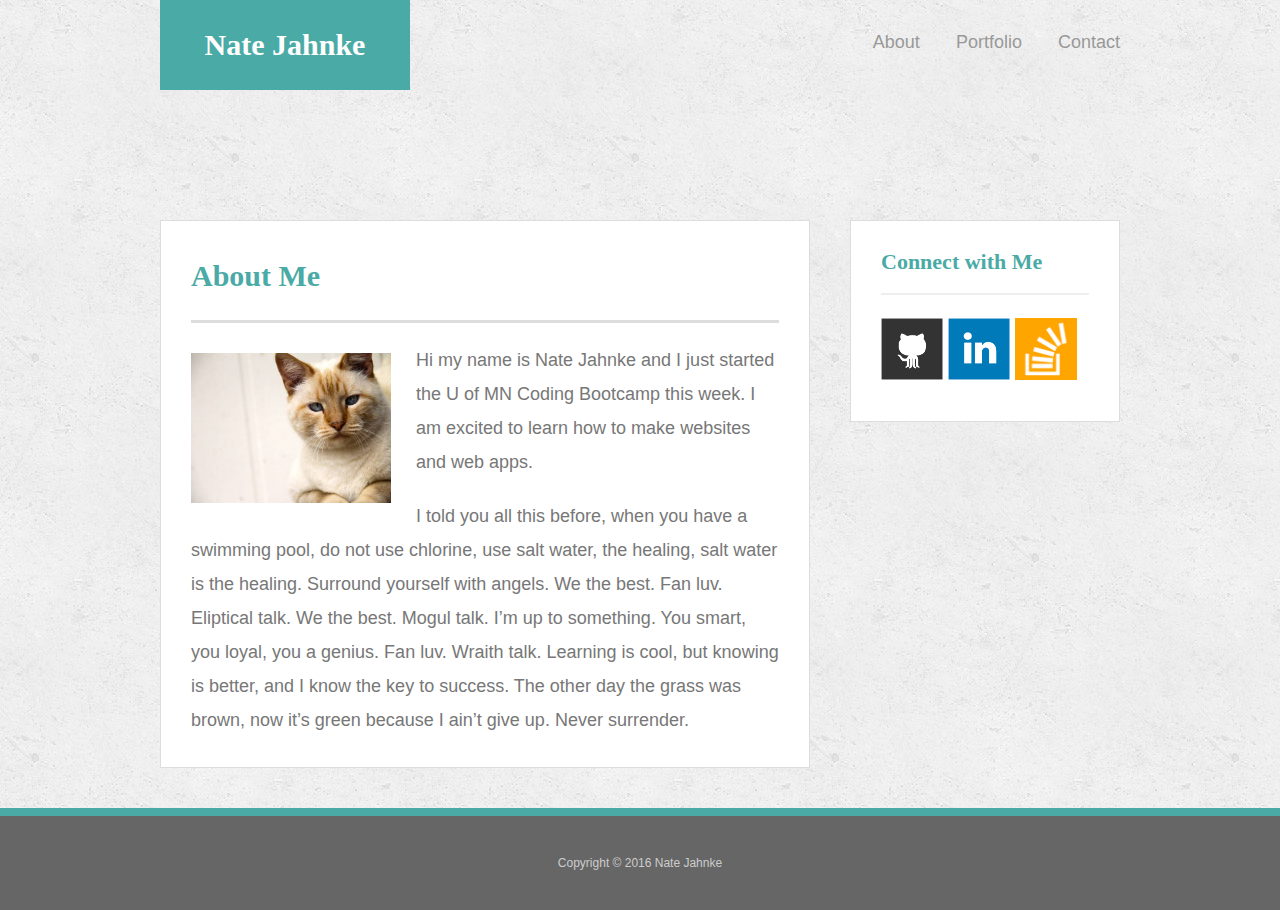
<file: index.html>
<!doctype html>
<html lang="en-us">

<head>
    <meta charset="UTF-8">
    <meta name="viewport" content="width-device-width, initial-scale=1.0">
    <title>About | Nate Jahnke</title>
    <link rel="stylesheet" type="text/css" href="assets/css/reset.css">
    <link rel="stylesheet" type="text/css" href="assets/css/style.css">
</head>

<body>
    <div id="body-container">
        <header id="masthead">
            <div class="container">
                <a href="index.html" id="logo">Nate Jahnke</a>
                <nav>
                    <a href="index.html">About</a>
                    <a href="portfolio.html">Portfolio</a>
                    <a href="contact.html">Contact</a>
                </nav>
            </div>
        </header>

        <div id="main-container" class="container">
            <section class="main-section">
                <h1>About Me</h1>

                <img src="assets/images/cat.jpg" class="auth-image" alt="Your Name">

                <p>Hi my name is Nate Jahnke and I just started the U of MN Coding Bootcamp this week. I am excited to learn how to make websites and web apps.</p>

                <p>I told you all this before, when you have a swimming pool, do not use chlorine, use salt water, the healing, salt water is the healing. Surround yourself with angels. We the best. Fan luv. Eliptical talk. We the best. Mogul talk. I’m up
                    to something. You smart, you loyal, you a genius. Fan luv. Wraith talk. Learning is cool, but knowing is better, and I know the key to success. The other day the grass was brown, now it’s green because I ain’t give up. Never surrender.

                </p>

            </section>

            <section class="sidebar">
                <div id="connect">
                    <h2>Connect with Me</h2>

                    <a href="https://github.com/natejahnke"><img src="assets/images/github-128.png" class="social" alt="GitHub" /></a>
                    <a href="https://www.linkedin.com/in/nathan-jahnke-57852818/"><img src="assets/images/linkedin-128.png" class="social" alt="LinkedIn" /></a>
                    <a href="https://stackoverflow.com/users/8941164/nate-jahnke"><img src="assets/images/stackoverflow-128.png" class="social" alt="Stack Overflow" /></a>
                </div>
            </section>
        </div>

        <footer>
            <div class="container">
                Copyright &copy; 2016 Nate Jahnke
            </div>
        </footer>
    </div>
</body>

</html>
</file>
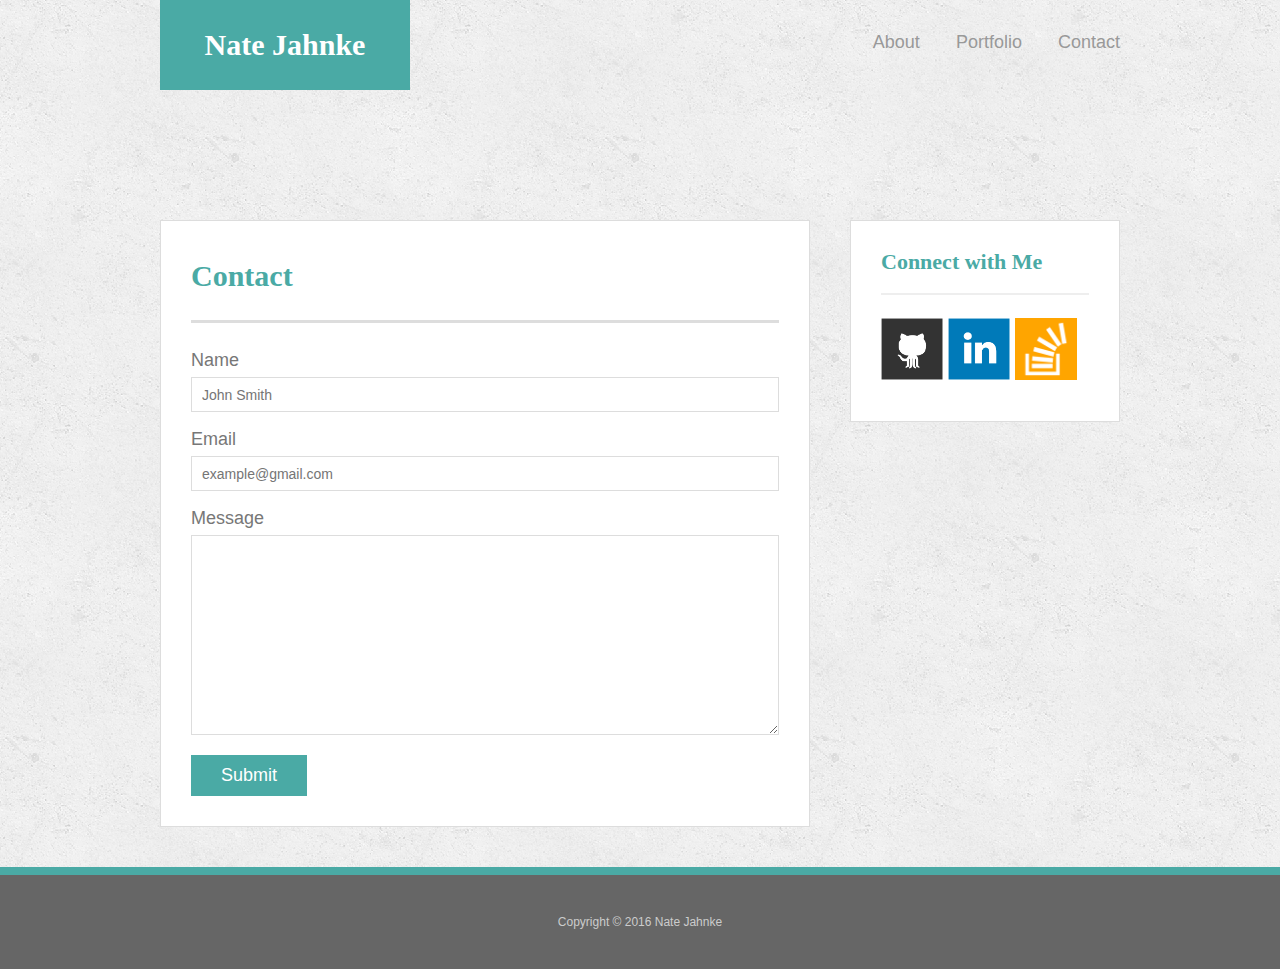
<file: contact.html>
<!doctype html>
<html lang="en-us">

<head>
    <meta charset="UTF-8">
    <meta name="viewport" content="width-device-width, initial-scale=1.0">
    <title>Contact | Nate Jahnke</title>
    <link rel="stylesheet" type="text/css" href="assets/css/reset.css">
    <link rel="stylesheet" type="text/css" href="assets/css/style.css">
</head>

<body>

    <header id="masthead">
        <div class="container">
            <a href="index.html" id="logo">Nate Jahnke</a>
            <nav>
                <a href="index.html">About</a>
                <a href="portfolio.html">Portfolio</a>
                <a href="contact.html">Contact</a>
            </nav>
        </div>
    </header>

    <div id="main-container" class="container">
        <section class="main-section">
            <h1>Contact</h1>

            <form id="contact-form">
                <ul>
                    <li>
                        <label for="name">Name</label>
                        <input type="text" id="name" name="name" placeholder="John Smith" required="required">
                    </li>
                    <li>
                        <label for="email">Email</label>
                        <input type="email" id="email" name="email" placeholder="example@gmail.com" required="required">
                    </li>
                    <li>
                        <label for="message">Message</label>
                        <textarea id="message" name="message" required="required"></textarea>
                    </li>
                </ul>
                <input type="submit">
            </form>

        </section>

        <section class="sidebar">
            <div id="connect">
                <h2>Connect with Me</h2>

                <a href="https://github.com/natejahnke"><img src="assets/images/github-128.png" class="social" alt="GitHub" /></a>
                <a href="https://www.linkedin.com/in/nathan-jahnke-57852818/"><img src="assets/images/linkedin-128.png" class="social" alt="LinkedIn" /></a>
                <a href="https://stackoverflow.com/users/8941164/nate-jahnke"><img src="assets/images/stackoverflow-128.png" class="social" alt="Stack Overflow" /></a>
            </div>
        </section>
    </div>

    <footer>
        <div class="container">
            Copyright &copy; 2016 Nate Jahnke
        </div>
    </footer>
</body>

</html>
</file>
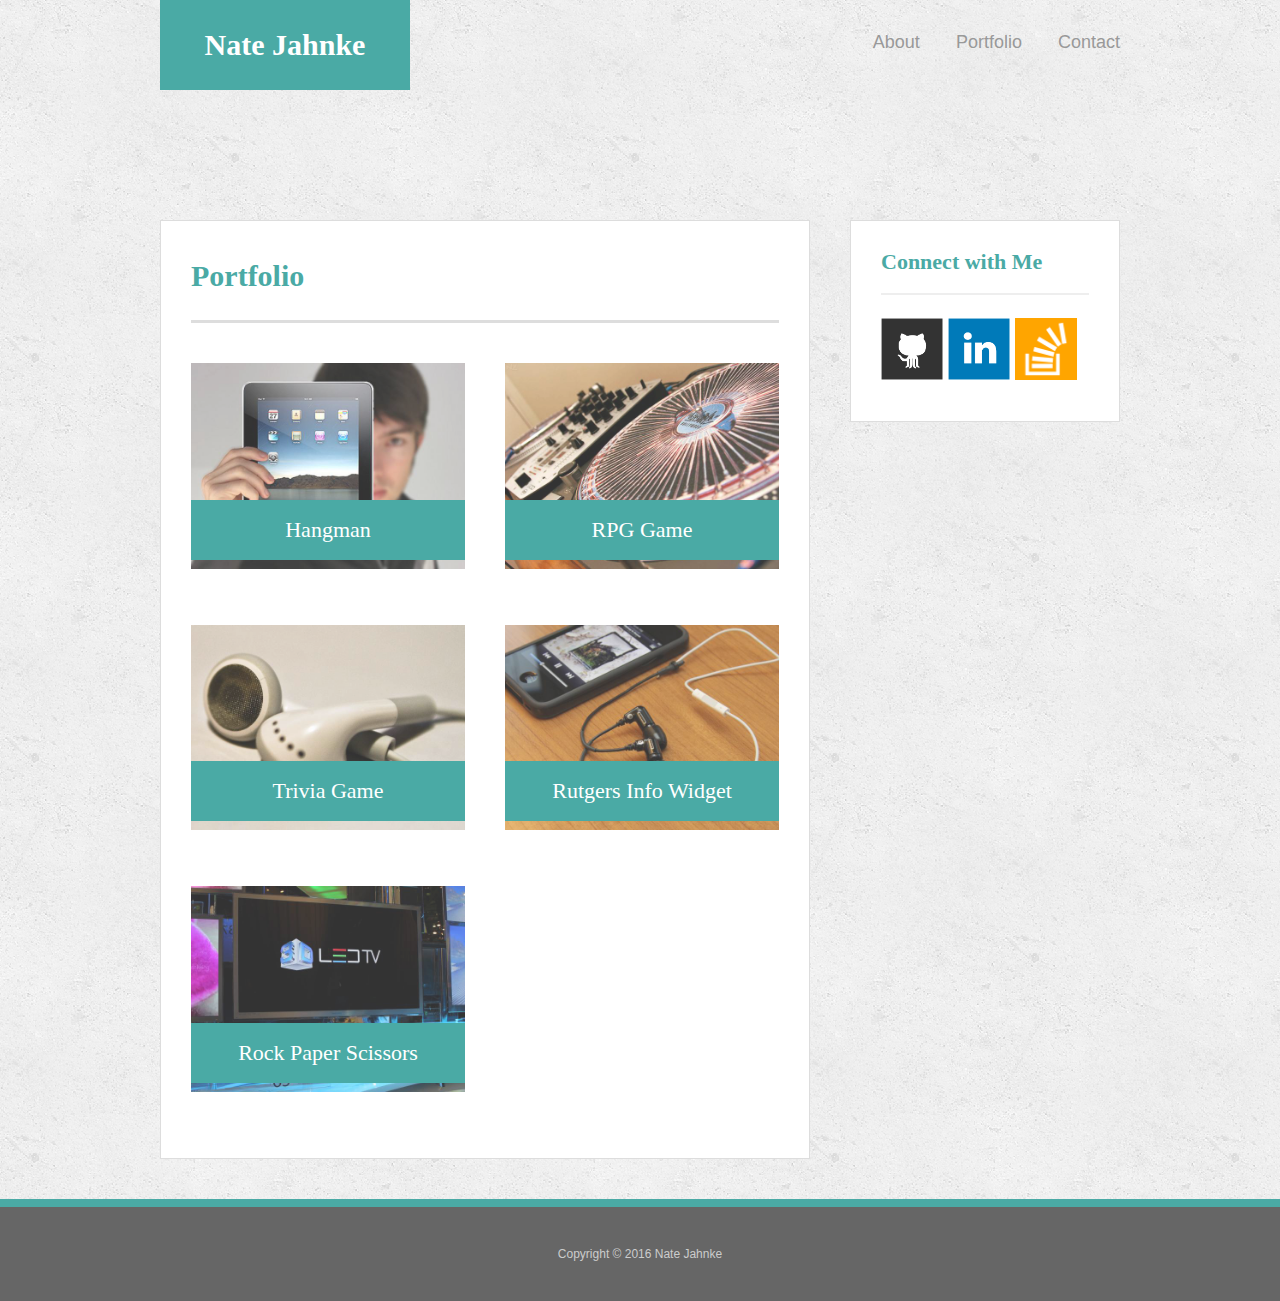
<file: portfolio.html>
<!doctype html>
<html lang="en-us">

<head>
    <meta charset="UTF-8">
    <meta name="viewport" content="width-device-width, initial-scale=1.0">
    <title>Portfolio | Nate Jahnke</title>
    <link rel="stylesheet" type="text/css" href="assets/css/reset.css">
    <link rel="stylesheet" type="text/css" href="assets/css/style.css">
</head>

<body>

    <header id="masthead">
        <div class="container">
            <a href="index.html" id="logo">Nate Jahnke</a>
            <nav>
                <a href="index.html">About</a>
                <a href="portfolio.html">Portfolio</a>
                <a href="contact.html">Contact</a>
            </nav>
        </div>
    </header>

    <div id="main-container" class="container">
        <section class="main-section">
            <h1>Portfolio</h1>

            <div class="work">
                <img src="assets/images/technics-q-c-640-480-1.jpg" alt="hangman">

                <h3>Hangman</h3>
            </div>
            <div class="work">
                <img src="assets/images/technics-q-c-640-480-2.jpg" alt="RPG Game">

                <h3>RPG Game</h3>
            </div>
            <div class="work">
                <img src="assets/images/technics-q-c-640-480-5.jpg" alt="Trivia Game">

                <h3>Trivia Game</h3>
            </div>
            <div class="work">
                <img src="assets/images/technics-q-c-640-480-7.jpg" alt="Rutgers Info Widget">

                <h3>Rutgers Info Widget</h3>
            </div>
            <div class="work">
                <img src="assets/images/technics-q-c-640-480-9.jpg" alt="Rock Paper Scissors">

                <h3>Rock Paper Scissors</h3>
            </div>

        </section>

        <section class="sidebar">
            <div id="connect">
                <h2>Connect with Me</h2>

                <a href="https://github.com/natejahnke"><img src="assets/images/github-128.png" class="social" alt="GitHub" /></a>
                <a href="https://www.linkedin.com/in/nathan-jahnke-57852818/"><img src="assets/images/linkedin-128.png" class="social" alt="LinkedIn" /></a>
                <a href="https://stackoverflow.com/users/8941164/nate-jahnke"><img src="assets/images/stackoverflow-128.png" class="social" alt="Stack Overflow" /></a>
            </div>
        </section>
    </div>

    <footer>
        <div class="container">
            Copyright &copy; 2016 Nate Jahnke
        </div>
    </footer>
</body>

</html>
</file>
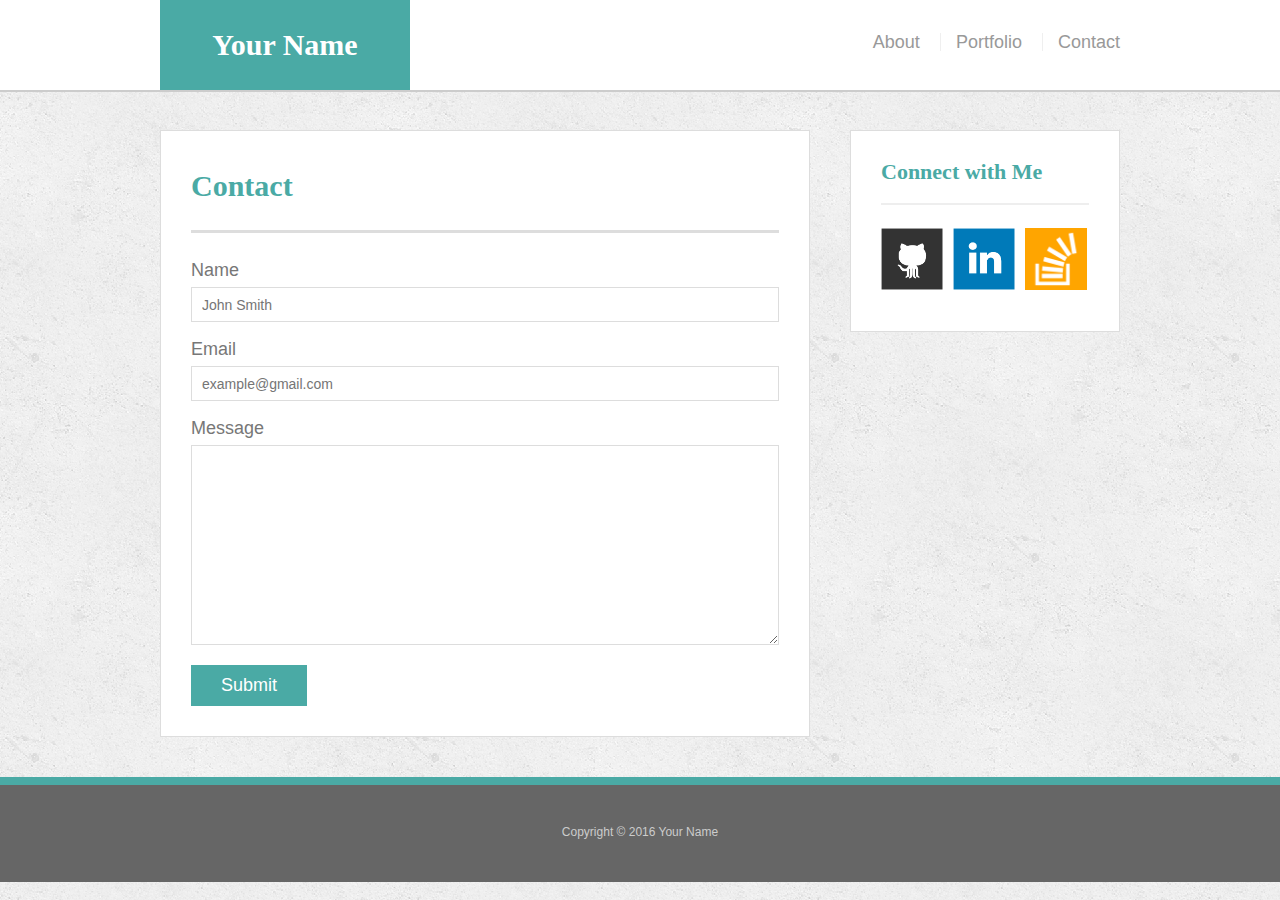
<file: bonus/hover-styles.html>
<!doctype html>
<html lang="en-us">

<head>
  <meta charset="UTF-8">
  <title>Hover Styling</title>
  <link rel="stylesheet" type="text/css" href="assets/css/reset.css">
  <link rel="stylesheet" type="text/css" href="assets/css/style.css">
</head>

<body>

  <header id="masthead">
    <div class="container">
      <a href="#" id="logo">Your Name</a>
      <nav>
        <a href="#">About</a>
        <a href="#">Portfolio</a>
        <a href="#">Contact</a>
      </nav>
    </div>
  </header>

  <div id="main-container" class="container">
    <section class="main-section">
      <h1>Contact</h1>

      <form id="contact-form">
        <ul>
          <li>
            <label for="name">Name</label>
            <input type="text" id="name" name="name" placeholder="John Smith" required="required">
          </li>
          <li>
            <label for="email">Email</label>
            <input type="email" id="email" name="email" placeholder="example@gmail.com" required="required">
          </li>
          <li>
            <label for="message">Message</label>
            <textarea id="message" name="message" required="required"></textarea>
          </li>
        </ul>
        <input type="submit">
      </form>

    </section>

    <section class="sidebar">
      <div id="connect">
        <h2>Connect with Me</h2>

        <img src="assets/images/github-128.png" class="social" alt="Github">
        <img src="assets/images/linkedin-128.png" class="social" alt="LinkedIn">
        <img src="assets/images/stackoverflow-128.png" class="social" alt="Stack Overflow">
      </div>
    </section>
  </div>

  <footer>
    <div class="container">
      Copyright &copy; 2016 Your Name
    </div>
  </footer>
</body>

</html>
</file>
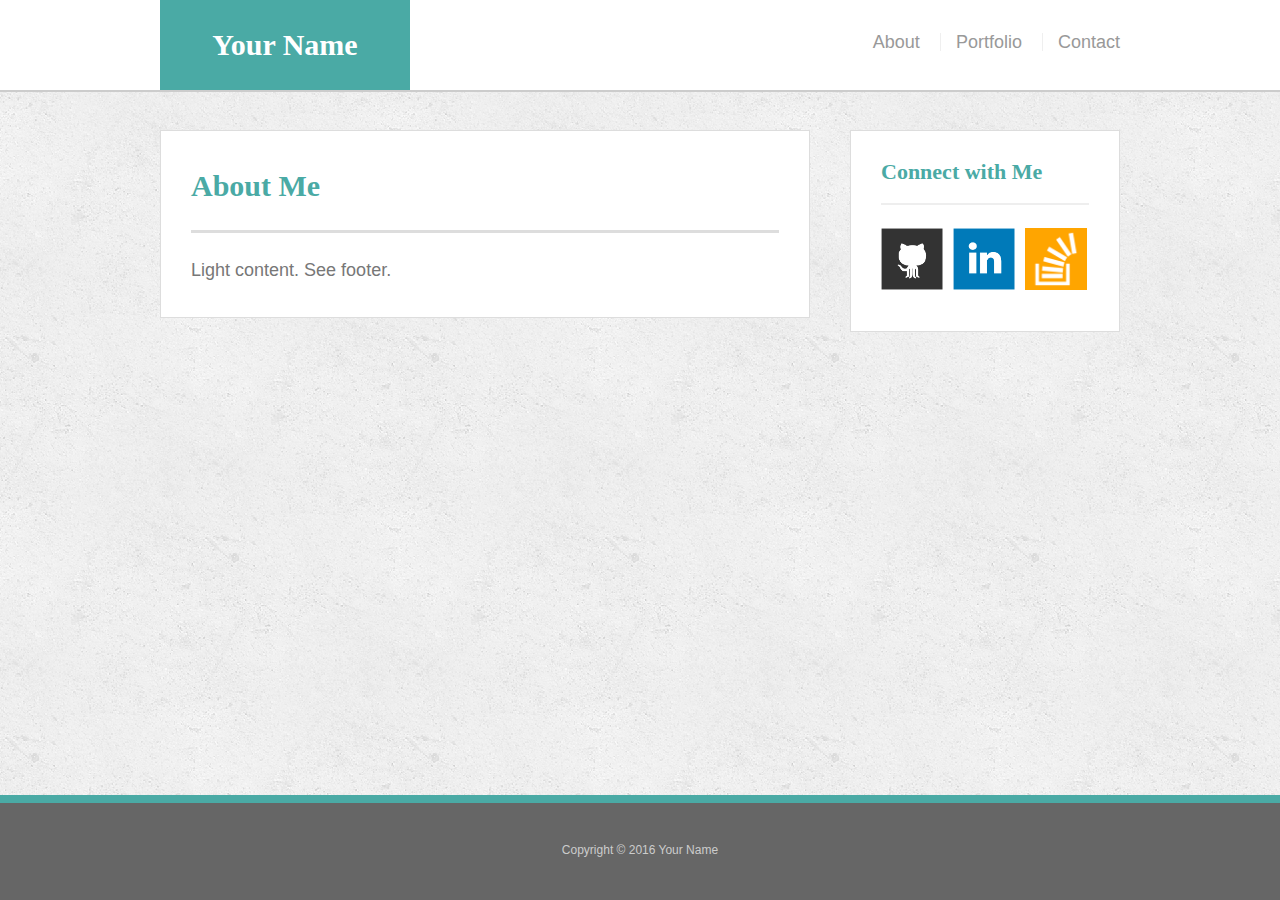
<file: bonus/sticky-footer.html>
<!doctype html>
<html lang="en-us">

<head>
  <meta charset="UTF-8">
  <title>Sticky Footer</title>
  <link rel="stylesheet" type="text/css" href="assets/css/reset.css">
  <link rel="stylesheet" type="text/css" href="assets/css/style.css">
</head>

<body>

  <header id="masthead">
    <div class="container">
      <a href="#" id="logo">Your Name</a>
      <nav>
        <a href="#">About</a>
        <a href="#">Portfolio</a>
        <a href="#">Contact</a>
      </nav>
    </div>
  </header>

  <div class="wrapper">
    <div id="main-container" class="container">
      <section class="main-section">
        <h1>About Me</h1>

        <p>Light content. See footer.</p>

      </section>

      <section class="sidebar">
        <div id="connect">
          <h2>Connect with Me</h2>

          <img src="assets/images/github-128.png" class="social" alt="Github">
          <img src="assets/images/linkedin-128.png" class="social" alt="LinkedIn">
          <img src="assets/images/stackoverflow-128.png" class="social" alt="Stack Overflow">
        </div>
      </section>

      <div class="push"></div>
    </div>
  </div>

  <footer>
    <div class="container">
      Copyright &copy; 2016 Your Name
    </div>
  </footer>
</body>

</html>
</file>
<file: assets/css/style.css>
body {
    font-family: Arial, "Helvetica Neue", Helvetica, sans-serif;
    font-size: 18px;
    line-height: 34px;
    color: #777;
    background: url("../images/concrete_seamless.png");
}

* {
    box-sizing: border-box;
}


/* general */

.container {
    width: 100%;
    max-width: 960px;
    margin: 0 auto;
    clear: both;
}

h1,
h2,
h3,
p {
    margin-bottom: 20px;
}

p:last-child {
    margin-bottom: 0;
}

h1,
h2,
h3 {
    font-family: Georgia, Times, "Times New Roman", serif;
    font-weight: 700;
    color: #4aaaa5;
}

h1 {
    padding-bottom: 20px;
    font-size: 30px;
    line-height: 49px;
    border-bottom: 3px solid #ddd;
}

h2,
h3 {
    font-size: 22px;
}


/* header */


/* #masthead {
    position: fixed;
    z-index: 99;
    width: 100%;
    margin: 0 0 30px;
    overflow: auto;
    color: #fff;
    background: #fff;
    border-bottom: 2px solid #ccc;
} */

#logo {
    float: left;
    width: 250px;
    height: 90px;
    font-family: Georgia, Times, "Times New Roman", serif;
    font-size: 30px;
    font-weight: 700;
    line-height: 90px;
    color: #fff;
    text-align: center;
    text-decoration: none;
    background: #4aaaa5;
}

nav {
    float: right;
    margin-top: 25px;
}

nav a {
    display: inline-block;
    padding-left: 15px;
    margin-left: 15px;
    line-height: 18px;
    color: #999;
    text-decoration: none;
    border-left: 1px solid #efefef;
}

nav a:first-child {
    border-left: 0 none;
}


/* footer */

footer {
    padding: 30px 0;
    clear: both;
    font-size: 12px;
    color: #fff;
    color: #ccc;
    text-align: center;
    background: #666;
    border-top: 8px solid #4aaaa5;
}


/* sidebar */

.sidebar {
    float: right;
    width: 100%;
    max-width: 270px;
    padding: 30px;
    margin-bottom: 20px;
    background: #fff;
    border: 1px solid #ddd;
}

h3,
.sidebar h2 {
    padding-bottom: 20px;
    margin-bottom: 15px;
    line-height: 22px;
    border-bottom: 2px solid #eee;
}

.social {
    width: 62px;
    height: 62px;
    margin-top: 8px;
    margin-right: 5px;
}

.social:last-child {
    margin-right: 0;
}


/* main */

#main-container {
    padding-top: 130px;
}

.main-section {
    float: left;
    width: 100%;
    max-width: 650px;
    padding: 30px;
    margin: 0 0 40px;
    background: #fff;
    border: 1px solid #ddd;
}


/* portfolio page */

.work {
    position: relative;
    float: left;
    width: 274px;
    margin: 20px 0 25px;
    overflow: auto;
}

.work:nth-child(even) {
    margin-right: 40px;
}

.work img {
    width: 100%;
    border: 0 none;
    opacity: 0.8;
}

.work h3 {
    position: absolute;
    bottom: 20px;
    width: 100%;
    padding: 15px;
    margin-bottom: 0;
    font-weight: 300;
    line-height: 30px;
    color: #fff;
    text-align: center;
    background: #4aaaa5;
    border-bottom: 0;
}

.auth-image {
    float: left;
    width: 200px;
    height: auto;
    margin-top: 10px;
    margin-right: 25px;
}


/* contact page */

#contact-form ul {
    margin-bottom: 20px;
}

#contact-form li {
    margin-bottom: 10px;
}

label,
input[type=text],
input[type=email],
textarea {
    display: block;
    width: 100%;
}

input[type=text],
input[type=email],
textarea {
    height: 35px;
    padding: 0 10px;
    font-size: 14px;
    border: 1px solid #ddd;
}

textarea {
    height: 200px;
}

input[type=submit] {
    padding: 10px 30px;
    font-size: 18px;
    color: #fff;
    cursor: pointer;
    background: #4aaaa5;
    border: 0 none;
}


/* Media Query */

@media only screen and (max-width:980px) {
    #body-container {
        width: 100%;
        /* max-width: 960px; */
        margin: 0 auto;
        clear: both;
    }
    .container {
        width: 100%;
        max-width: 960px;
        margin: 0 auto;
        clear: both;
    }
    #masthead {
        position: fixed;
        z-index: 99;
        width: 100%;
        margin: 0 0 30px;
        overflow: auto;
        color: #fff;
        background: #fff;
        border-bottom: 2px solid #ccc;
    }
    .main-section {
        float: left;
        width: 70%;
        /* max-width: 650px; */
        padding: 30px;
        margin: 0 0 40px;
        background: #fff;
        border: 1px solid #ddd;
    }
    .sidebar {
        float: left;
        width: 30%;
        /* max-width: 270px; */
        padding: 30px;
        margin-bottom: 20px;
        background: #fff;
        border: 1px solid #ddd;
    }
}

@media only screen and (max-width:768px) {
    #body-container {
        width: 100%;
        /* max-width: 960px; */
        margin: 0 auto;
        clear: both;
    }
    .container {
        width: 100%;
        max-width: 960px;
        margin: 0 auto;
        clear: both;
    }
    #masthead {
        position: static;
        z-index: 99;
        width: 100%;
        margin: 0 0 30px;
        overflow: auto;
        color: #fff;
        background: #fff;
        border-bottom: 2px solid #ccc;
    }
    .main-section {
        /* float: left; */
        width: 100%;
        /* max-width: 650px; */
        padding: 30px;
        margin: 0 0 40px;
        background: #fff;
        border: 1px solid #ddd;
    }
    .sidebar {
        float: left;
        width: 100%;
        /* max-width: 270px; */
        padding: 30px;
        margin-bottom: 20px;
        background: #fff;
        border: 1px solid #ddd;
        /* left: 0;
        bottom: 0;
        position: relative; */
    }
}

@media only screen and (max-width:640px) {
    #body-container {
        width: 100%;
        /* max-width: 960px; */
        margin: 0 auto;
        clear: both;
    }
    .container {
        width: 100%;
        max-width: 960px;
        margin: 0 auto;
        clear: both;
    }
    #masthead {
        position: static;
        z-index: 99;
        width: 100%;
        margin: 0 0 30px;
        overflow: auto;
        color: #fff;
        background: #fff;
        border-bottom: 2px solid #ccc;
    }
    .main-section {
        float: left;
        width: 100%;
        /* max-width: 650px; */
        padding: 30px;
        margin: 0 0 40px;
        background: #fff;
        border: 1px solid #ddd;
    }
    .sidebar {
        float: left;
        width: 100%;
        /* max-width: 270px; */
        padding: 30px;
        margin-bottom: 20px;
        background: #fff;
        border: 1px solid #ddd;
    }
}
</file>
<file: bonus/assets/css/style.css>
body {
  font-family: Arial, "Helvetica Neue", Helvetica, sans-serif;
  font-size: 18px;
  line-height: 34px;
  color: #777;
  background: url("../images/concrete_seamless.png");
}

* {
  box-sizing: border-box;
  margin: 0;
}

/* sticky footer styling */

/* http://ryanfait.com/html5-sticky-footer/ */

html,
body {
  height: 100%;
}

.wrapper {
  height: auto !important;
  height: 100%;
  min-height: 100%;
  margin: 0 auto -105px;
}

footer,
.push {
  height: 105px;
}

/* end sticky footer styling */

/* start hover styling */

#logo:hover,
input[type=submit]:hover {
  background: #5e7f7e;
}

nav a:hover {
  color: #5e7f7e;
}

.social:hover {
  cursor: pointer;
  opacity: 0.8;
}

/* end hover styling */

/* general styling */

.container {
  width: 100%;
  max-width: 960px;
  margin: 0 auto;
  clear: both;
}

h1,
h2,
h3,
p {
  margin-bottom: 20px;
}

p:last-child {
  margin-bottom: 0;
}

h1,
h2,
h3 {
  font-family: Georgia, Times, "Times New Roman", serif;
  font-weight: 700;
  color: #4aaaa5;
}

h1 {
  padding-bottom: 20px;
  font-size: 30px;
  line-height: 49px;
  border-bottom: 3px solid #ddd;
}

h2,
h3 {
  font-size: 22px;
}

/* header */

#masthead {
  position: fixed;
  z-index: 99;
  width: 100%;
  margin: 0 0 30px;
  overflow: auto;
  color: #fff;
  background: #fff;
  border-bottom: 2px solid #ccc;
}

#logo {
  float: left;
  width: 250px;
  height: 90px;
  font-family: Georgia, Times, "Times New Roman", serif;
  font-size: 30px;
  font-weight: 700;
  line-height: 90px;
  color: #fff;
  text-align: center;
  text-decoration: none;
  background: #4aaaa5;
}

nav {
  float: right;
  margin-top: 25px;
}

nav a {
  display: inline-block;
  padding-left: 15px;
  margin-left: 15px;
  line-height: 18px;
  color: #999;
  text-decoration: none;
  border-left: 1px solid #efefef;
}

nav a:first-child {
  border-left: 0 none;
}

/* footer */

footer {
  padding: 30px 0;
  clear: both;
  font-size: 12px;
  color: #fff;
  color: #ccc;
  text-align: center;
  background: #666;
  border-top: 8px solid #4aaaa5;
}

/* sidebar */

.sidebar {
  float: right;
  width: 100%;
  max-width: 270px;
  padding: 30px;
  margin-bottom: 20px;
  background: #fff;
  border: 1px solid #ddd;
}

h3,
.sidebar h2 {
  padding-bottom: 20px;
  margin-bottom: 15px;
  line-height: 22px;
  border-bottom: 2px solid #eee;
}

.social {
  width: 62px;
  height: 62px;
  margin-top: 8px;
  margin-right: 5px;
}

.social:last-child {
  margin-right: 0;
}

/* main */

#main-container {
  padding-top: 130px;
}

.main-section {
  float: left;
  width: 100%;
  max-width: 650px;
  padding: 30px;
  margin: 0 0 40px;
  background: #fff;
  border: 1px solid #ddd;
}

/* contact page */

#contact-form ul {
  margin-bottom: 20px;
}

#contact-form li {
  margin-bottom: 10px;
}

label,
input[type=text],
input[type=email],
textarea {
  display: block;
  width: 100%;
}

input[type=text],
input[type=email],
textarea {
  height: 35px;
  padding: 0 10px;
  font-size: 14px;
  border: 1px solid #ddd;
}

textarea {
  height: 200px;
}

input[type=submit] {
  padding: 10px 30px;
  font-size: 18px;
  color: #fff;
  cursor: pointer;
  background: #4aaaa5;
  border: 0 none;
}
</file>
